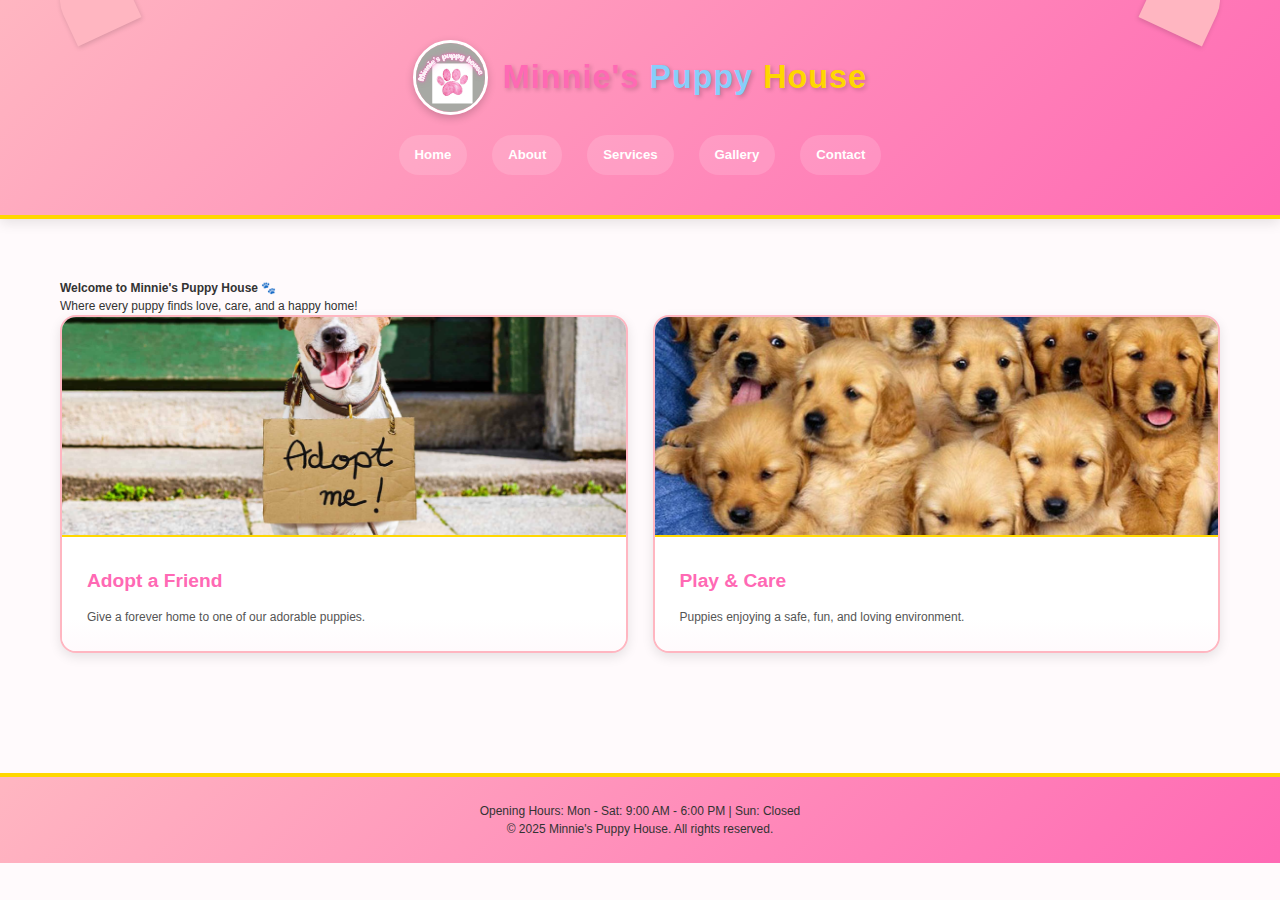
<file: index.html>
<!DOCTYPE html>
<html lang="en">
<head>
  <meta charset="UTF-8">
  <meta name="viewport" content="width=device-width, initial-scale=1.0">

  <title>minnie's puppy house | Home – Puppy Adoption & Care</title>

  <!-- SEO Meta Tags -->
  <meta name="description" content="Welcome to Minnie's Puppy House! A loving, safe space for puppies looking for a forever home. Explore adoption, puppy care services, and our friendly facilities.">
  <meta name="keywords" content="puppy adoption, dog shelter, puppy care, Minnie’s Puppy House, adopt a puppy, Pretoria puppies, dogs for adoption, puppy services">
  <meta name="author" content="Minnie's Puppy House">
  <meta name="robots" content="index, follow">

  <!-- Open Graph / Facebook -->
  <meta property="og:title" content="Minnie's Puppy House – Find Your New Best Friend!">
  <meta property="og:description" content="Where every puppy finds love, care, and a happy home. Visit Minnie's Puppy House for adoption and puppy care services.">
  <meta property="og:image" content="https://www.minniespuppyhouse.com/images/home-og.jpg">
  <meta property="og:url" content="https://www.minniespuppyhouse.com/index.html">
  <meta property="og:type" content="website">

  <!-- Twitter Card -->
  <meta property="twitter:card" content="summary_large_image">
  <meta property="twitter:title" content="Minnie's Puppy House – Find Your New Best Friend!">
  <meta property="twitter:description" content="Where every puppy finds love, care, and a happy home. Visit Minnie's Puppy House for adoption and puppy care services.">
  <meta property="twitter:image" content="https://www.minniespuppyhouse.com/images/home-og.jpg">
  <meta property="twitter:url" content="https://www.minniespuppyhouse.com/index.html">

  <!-- Favicon -->
  <link rel="icon" type="image/png" href="favicon.ico">

  <!-- Stylesheet -->
  <link rel="stylesheet" href="style.css">

  <!-- JavaScript -->
  <script src="script.js" defer></script>
</head>

<body>
  <header>
    <div class="logo">
      <img src="minnie's puppy house logo.jpg" alt="Mini Puppy House Logo">
      <span><span class="pink">Minnie's</span> <span class="blue">Puppy</span> <span class="yellow">House</span></span>
    </div>
    <nav>
      <a href="index.html">Home</a>
      <a href="about.html">About</a>
      <a href="services.html">Services</a>
      <a href="gallery.html">Gallery</a>
      <a href="contact.html">Contact</a>
    </nav>
  </header>

  <main>
    <h1>Welcome to Minnie's Puppy House 🐾</h1>
    <p>Where every puppy finds love, care, and a happy home!</p>

    <div class="cards-container">
      <div class="card">
        <img src="puppy house 2.jpg" alt="Adoptable puppy ready for a forever home at Minnie's Puppy House" width="300" height="240">
        <div class="card-content">
          <h2>Adopt a Friend</h2>
          <p>Give a forever home to one of our adorable puppies.</p>
        </div>
      </div>

      <div class="card">
        <img src="puppy house 1.jpg" alt="Puppies playing safely and happily at Minnie's Puppy House" width="300" height="250">
        <div class="card-content">
          <h2>Play & Care</h2>
          <p>Puppies enjoying a safe, fun, and loving environment.</p>
        </div>
      </div>
    </div>
  </main>

  <footer>
    <p>Opening Hours: Mon - Sat: 9:00 AM - 6:00 PM | Sun: Closed</p>
    <p>&copy; 2025 Minnie's Puppy House. All rights reserved.</p>
  </footer>
</body>
</html>
</file>
<file: style.css>
/* ===== Reset & Base Styles ===== */ 
* {
    margin: 0;
    padding: 0;
    box-sizing: border-box;
    font-family: 'Aptos', sans-serif;
    font-size: 12px;
    line-height: 1.5;
}

body {
    background-color: #fffafc; /* soft pink base */
    color: #333;
    overflow-x: hidden;
    position: relative; /* for floating puppies/paws */
}

/* ===== Header ===== */
header {
    background: linear-gradient(135deg, #ffb6c1, #ff69b4);
    color: white;
    padding: 40px 0;
    text-align: center;
    position: relative;
    box-shadow: 0 4px 12px rgba(0,0,0,0.1);
    border-bottom: 4px solid #ffd700;
}

/* ===== Puppy House "Ears" ===== */
header::before,
header::after {
    content: "";
    position: absolute;
    width: 70px;
    height: 70px;
    background: #ffb6c1;
    top: -35px;
    border-radius: 50% 50% 0 0;
    box-shadow: 0 2px 5px rgba(0,0,0,0.15);
}

header::before { left: 60px; transform: rotate(-25deg); }
header::after { right: 60px; transform: rotate(25deg); }

/* ===== Logo ===== */
.logo {
    display: flex;
    justify-content: center;
    align-items: center;
    gap: 15px;
    flex-wrap: wrap;
    animation: bounceIn 1.2s ease;
}

.logo img {
    width: 75px;
    height: 75px;
    border-radius: 50%;
    border: 3px solid #fff;
    box-shadow: 0 3px 8px rgba(0,0,0,0.2);
    transition: transform 0.5s ease;
}

.logo img:hover {
    transform: rotate(-15deg) scale(1.1);
}

.logo span {
    font-size: 2.7rem;
    font-weight: 800;
    letter-spacing: 1px;
    color: #fff;
    text-shadow: 2px 2px 4px rgba(0,0,0,0.2);
    transition: color 0.3s ease;
}

.logo span:hover {
    color: #ffd700;
}

.logo span .pink { color: #ff69b4; }
.logo span .blue { color: #87cefa; }
.logo span .yellow { color: #ffd700; }

/* ===== Navigation ===== */
nav {
    display: flex;
    justify-content: center;
    gap: 25px;
    margin-top: 20px;
    flex-wrap: wrap;
}

nav a {
    text-decoration: none;
    color: white;
    font-weight: 600;
    padding: 10px 16px;
    font-size: 1.1rem;
    border-radius: 20px;
    transition: all 0.3s ease;
    background: rgba(255,255,255,0.15);
}

nav a:hover {
    background-color: #fff;
    color: #ff69b4;
    transform: scale(1.15) rotate(-5deg);
}

/* ===== Main Section ===== */
main {
    padding: 60px 20px;
    max-width: 1200px;
    margin: 0 auto;
    animation: fadeIn 1.5s ease;
    position: relative;
}

/* ===== Cards / Puppy Items ===== */
.cards-container {
    display: flex;
    flex-wrap: wrap;
    gap: 25px;
    justify-content: center;
}

.card {
    background-color: #fff;
    border-radius: 16px;
    box-shadow: 0 4px 12px rgba(0,0,0,0.1);
    overflow: hidden;
    transition: transform 0.3s, box-shadow 0.3s;
    width: 320px;
    border: 2px solid #ffb6c1;
    position: relative;
}

.card:hover {
    transform: translateY(-10px) rotate(1deg);
    box-shadow: 0 8px 24px rgba(0,0,0,0.2);
}

/* Cute paw animation on cards */
.card::after {
    content: "🐾";
    position: absolute;
    font-size: 2rem;
    top: 10px;
    right: 10px;
    opacity: 0;
    transform: scale(0);
    transition: all 0.4s ease;
}

.card:hover::after {
    opacity: 1;
    transform: scale(1.3) rotate(15deg);
}

/* Images inside cards */
.card img {
    width: 100%;
    height: 220px;
    object-fit: cover;
    border-bottom: 2px solid #ffd700;
    transition: transform 0.5s ease;
}

.card img:hover {
    transform: scale(1.05) rotate(-2deg);
}

.card-content {
    padding: 25px;
    background: linear-gradient(180deg, #fff 70%, #fffafc 100%);
}

.card-content h2 {
    font-size: 1.6rem;
    margin-bottom: 12px;
    color: #ff69b4;
}

.card-content p {
    font-size: 1rem;
    color: #555;
}

/* ===== Buttons ===== */
button, .btn {
    background: linear-gradient(135deg, #87cefa, #ffd700);
    color: #333;
    padding: 12px 24px;
    border: none;
    border-radius: 30px;
    cursor: pointer;
    font-weight: 700;
    transition: all 0.3s;
    box-shadow: 0 3px 8px rgba(0,0,0,0.15);
}

button:hover, .btn:hover {
    background: linear-gradient(135deg, #ff69b4, #ffd700);
    transform: scale(1.15) rotate(-2deg);
}

/* ===== Footer ===== */
footer {
    background: linear-gradient(135deg, #ffb6c1, #ff69b4);
    color: #333;
    text-align: center;
    padding: 25px 0;
    margin-top: 60px;
    font-size: 1rem;
    border-top: 4px solid #ffd700;
    position: relative;
}

footer a {
    color: #fff;
    text-decoration: none;
    font-weight: 600;
}

footer a:hover {
    text-decoration: underline;
}

/* ===== Animations ===== */
@keyframes bounceIn {
    0% { transform: scale(0.5); opacity: 0; }
    60% { transform: scale(1.2); opacity: 1; }
    100% { transform: scale(1); }
}

@keyframes fadeIn {
    from { opacity: 0; transform: translateY(20px); }
    to { opacity: 1; transform: translateY(0); }
}

/* ===== Floating Paws Fun Effect ===== */
.floating-paw {
    position: fixed;
    width: 20px;
    height: 20px;
    background-image: url('paw.png');
    background-size: contain;
    background-repeat: no-repeat;
    opacity: 0.8;
    z-index: 999;
    pointer-events: none;
    animation: floatPaw 5s linear infinite;
}

@keyframes floatPaw {
    0% { transform: translateY(-50px) rotate(0deg); opacity: 0.8; }
    50% { opacity: 1; }
    100% { transform: translateY(110vh) rotate(360deg); opacity: 0; }
}

/* ===== CSS Puppy Popup ===== */
.puppy-popup {
    position: fixed;
    bottom: -200px;
    right: 30px;
    width: 150px;
    height: 150px;
    background-image: url('puppy-popup.png');
    background-size: contain;
    background-repeat: no-repeat;
    z-index: 9999;
    transition: bottom 0.7s ease, transform 0.3s ease;
    pointer-events: none;
    animation: puppySlide 5s ease forwards infinite;
}

@keyframes puppySlide {
    0%, 20% { bottom: -200px; transform: rotate(0deg); }
    30%, 50% { bottom: 30px; transform: rotate(-10deg); }
    60%, 80% { bottom: 30px; transform: rotate(10deg); }
    100% { bottom: -200px; transform: rotate(0deg); }
}

/* ===== Extra Creative Enhancements ===== */

/* Running Puppy Across Screen */
.running-puppy {
    position: fixed;
    bottom: 10px;
    left: -150px;
    width: 120px;
    height: 120px;
    background-image: url('puppy-run.png');
    background-size: contain;
    background-repeat: no-repeat;
    z-index: 9999;
    animation: runAcross 12s linear infinite;
}

@keyframes runAcross {
    0% { left: -150px; transform: scaleX(1); }
    50% { left: 50%; transform: scaleX(1); }
    100% { left: 110%; transform: scaleX(1); }
}

/* Typing Popup Puppy Hint */
.puppy-typing {
    position: fixed;
    bottom: 50px;
    right: 30px;
    width: 140px;
    height: 140px;
    background-image: url('puppy-typing.png');
    background-size: contain;
    background-repeat: no-repeat;
    z-index: 10000;
    pointer-events: none;
    opacity: 0;
    transition: opacity 0.3s ease;
}

.puppy-typing.show {
    opacity: 1;
    animation: wiggle 1s ease infinite alternate;
}

@keyframes wiggle {
    0% { transform: rotate(-5deg); }
    50% { transform: rotate(5deg); }
    100% { transform: rotate(-5deg); }
}

/* Header Sparkles */
.header-sparkle {
    position: absolute;
    width: 8px;
    height: 8px;
    background: radial-gradient(circle, #fffacd, #ff69b4);
    border-radius: 50%;
    top: 0;
    left: 50%;
    opacity: 0.7;
    animation: sparkle 2s linear infinite;
}

@keyframes sparkle {
    0% { transform: translate(-50%, 0) scale(0.5); opacity: 0.7; }
    50% { transform: translate(-50%, -20px) scale(1); opacity: 1; }
    100% { transform: translate(-50%, 0) scale(0.5); opacity: 0.7; }
}

/* Buttons Glow Pulse */
button, .btn {
    position: relative;
    overflow: hidden;
}

button::after, .btn::after {
    content: "";
    position: absolute;
    top: -50%;
    left: -50%;
    width: 200%;
    height: 200%;
    background: radial-gradient(circle, rgba(255,255,255,0.2) 0%, transparent 70%);
    opacity: 0;
    transition: opacity 0.3s ease;
}

button:hover::after, .btn:hover::after {
    opacity: 1;
    animation: pulseGlow 1s ease infinite alternate;
}

@keyframes pulseGlow {
    from { transform: scale(1); opacity: 0.3; }
    to { transform: scale(1.3); opacity: 0.6; }
}

/* ===== Responsive ===== */
@media (min-width: 768px) {
    .cards-container {
        gap: 25px;
    }
    .card {
        flex: 1 1 calc(33% - 25px);
    }
}

@media (max-width: 500px) {
    header::before,
    header::after {
        width: 50px;
        height: 50px;
        top: -25px;
    }
    .logo span {
        font-size: 2rem;
    }
}
</file>
